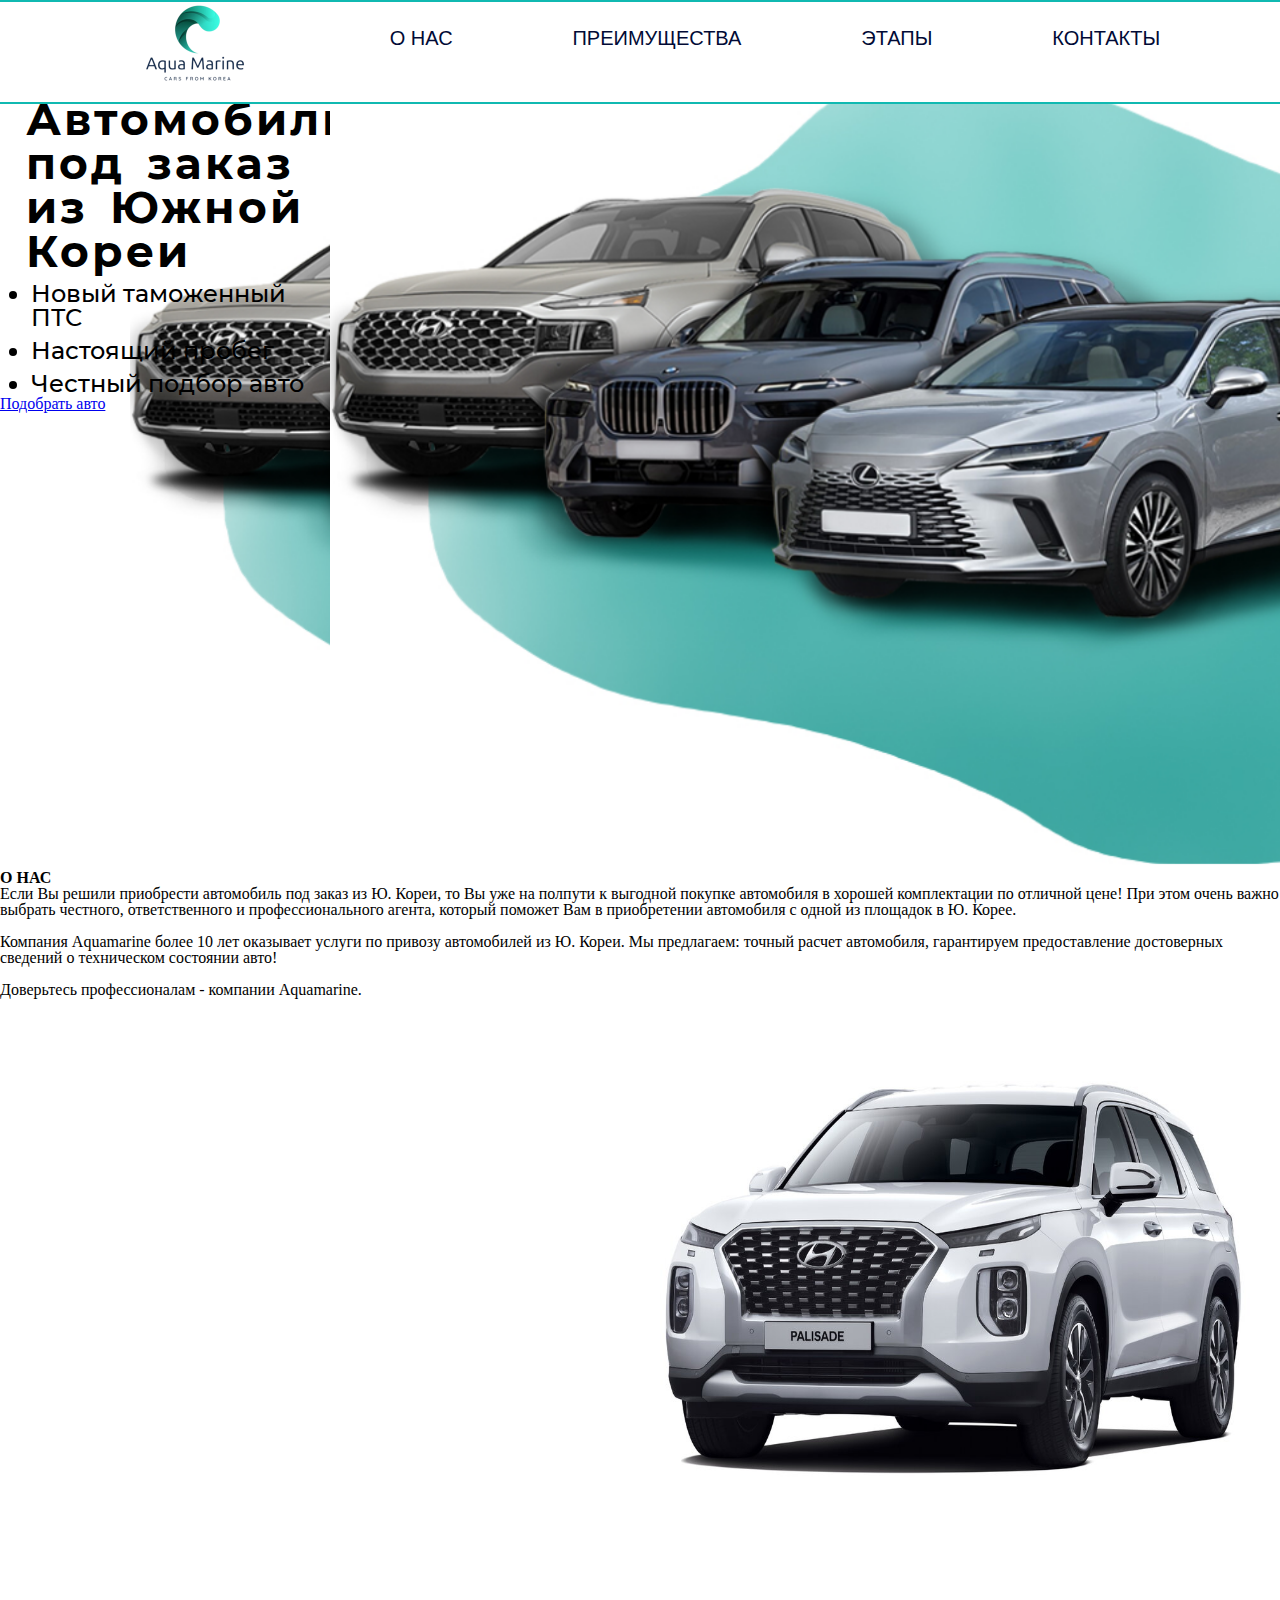
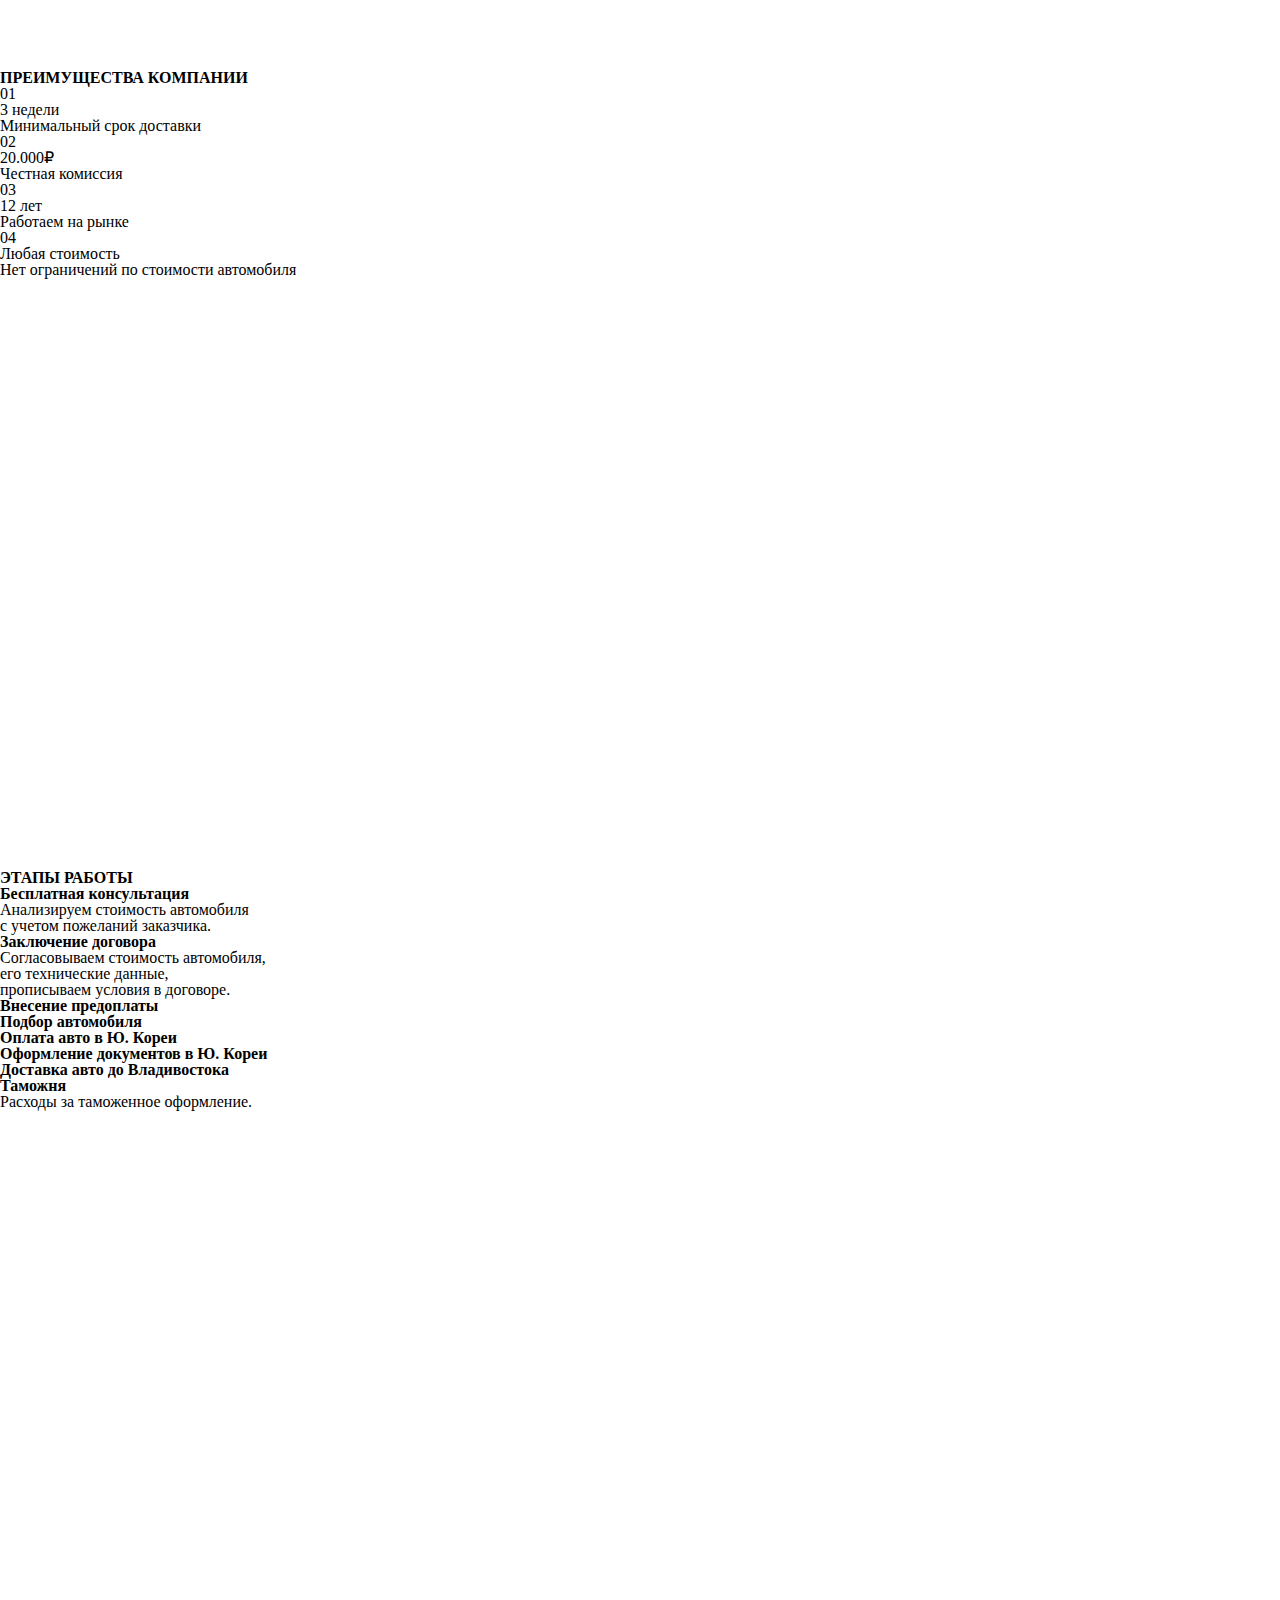
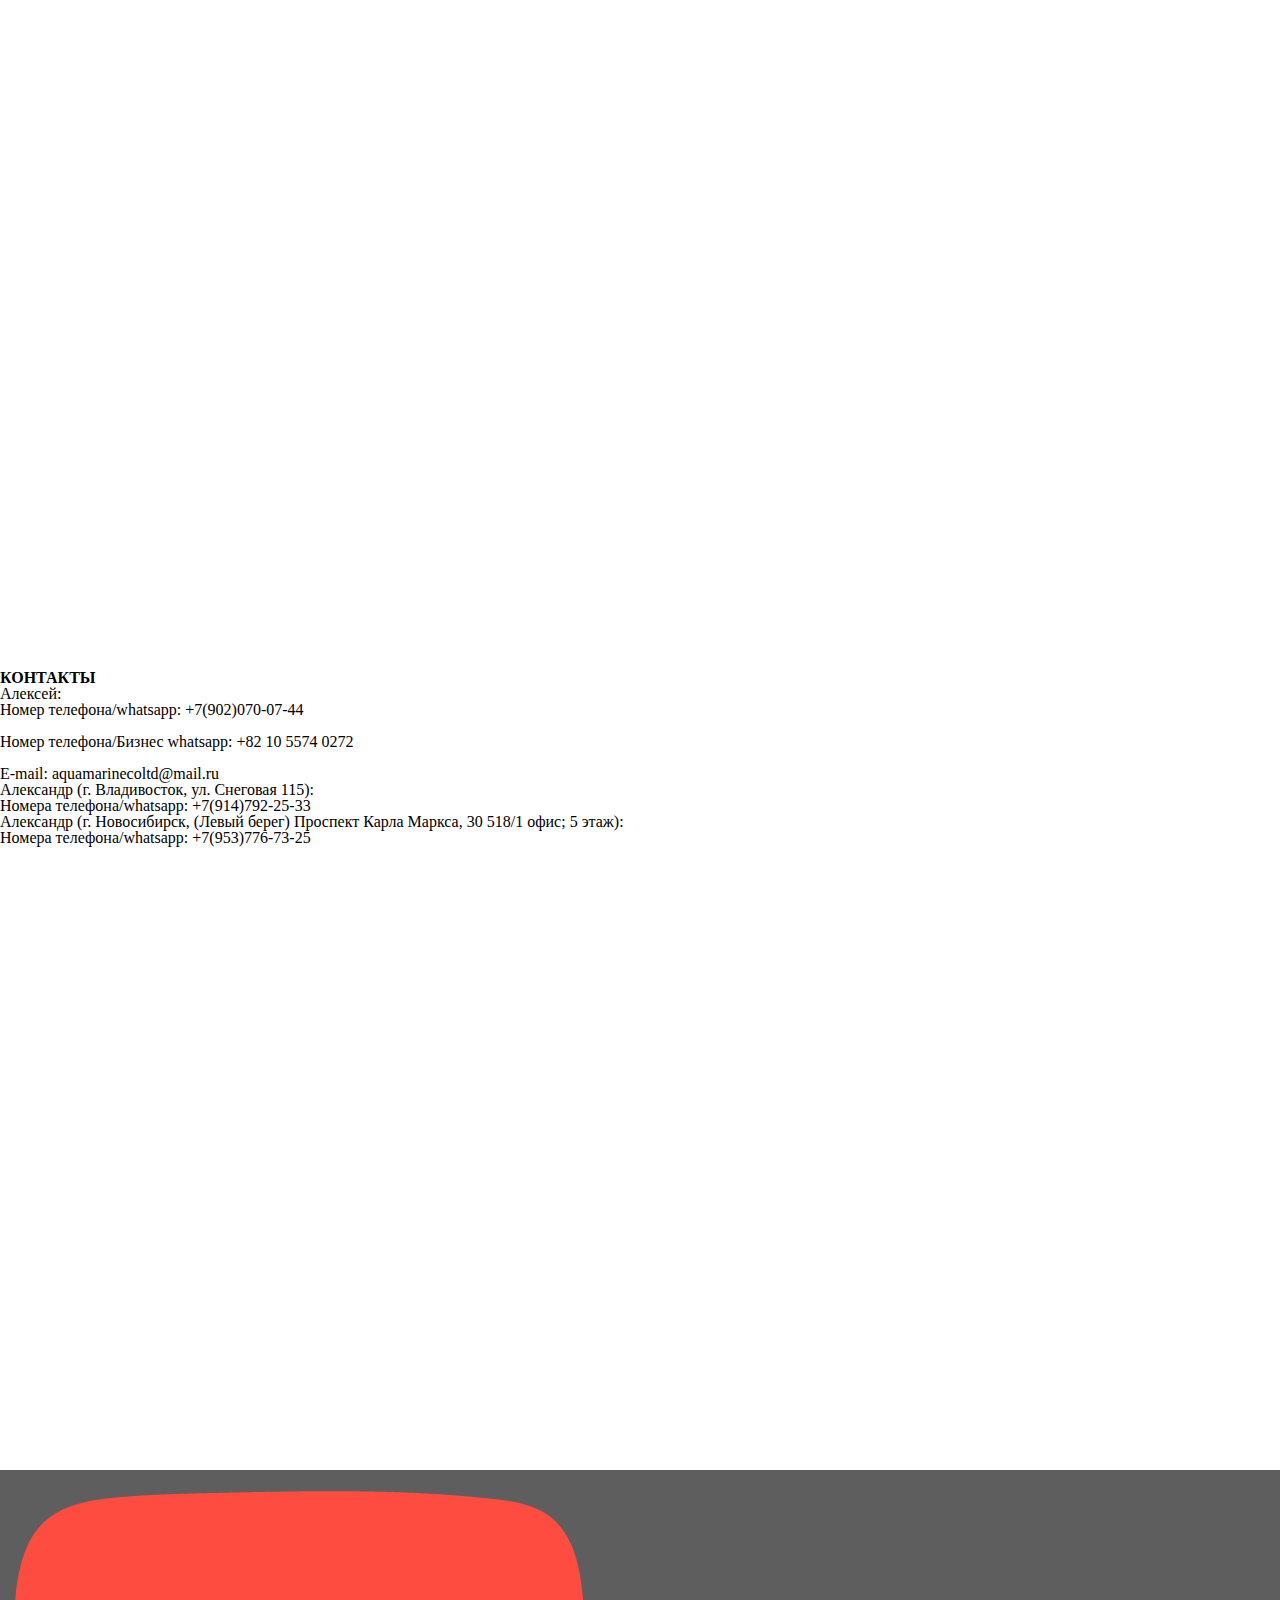
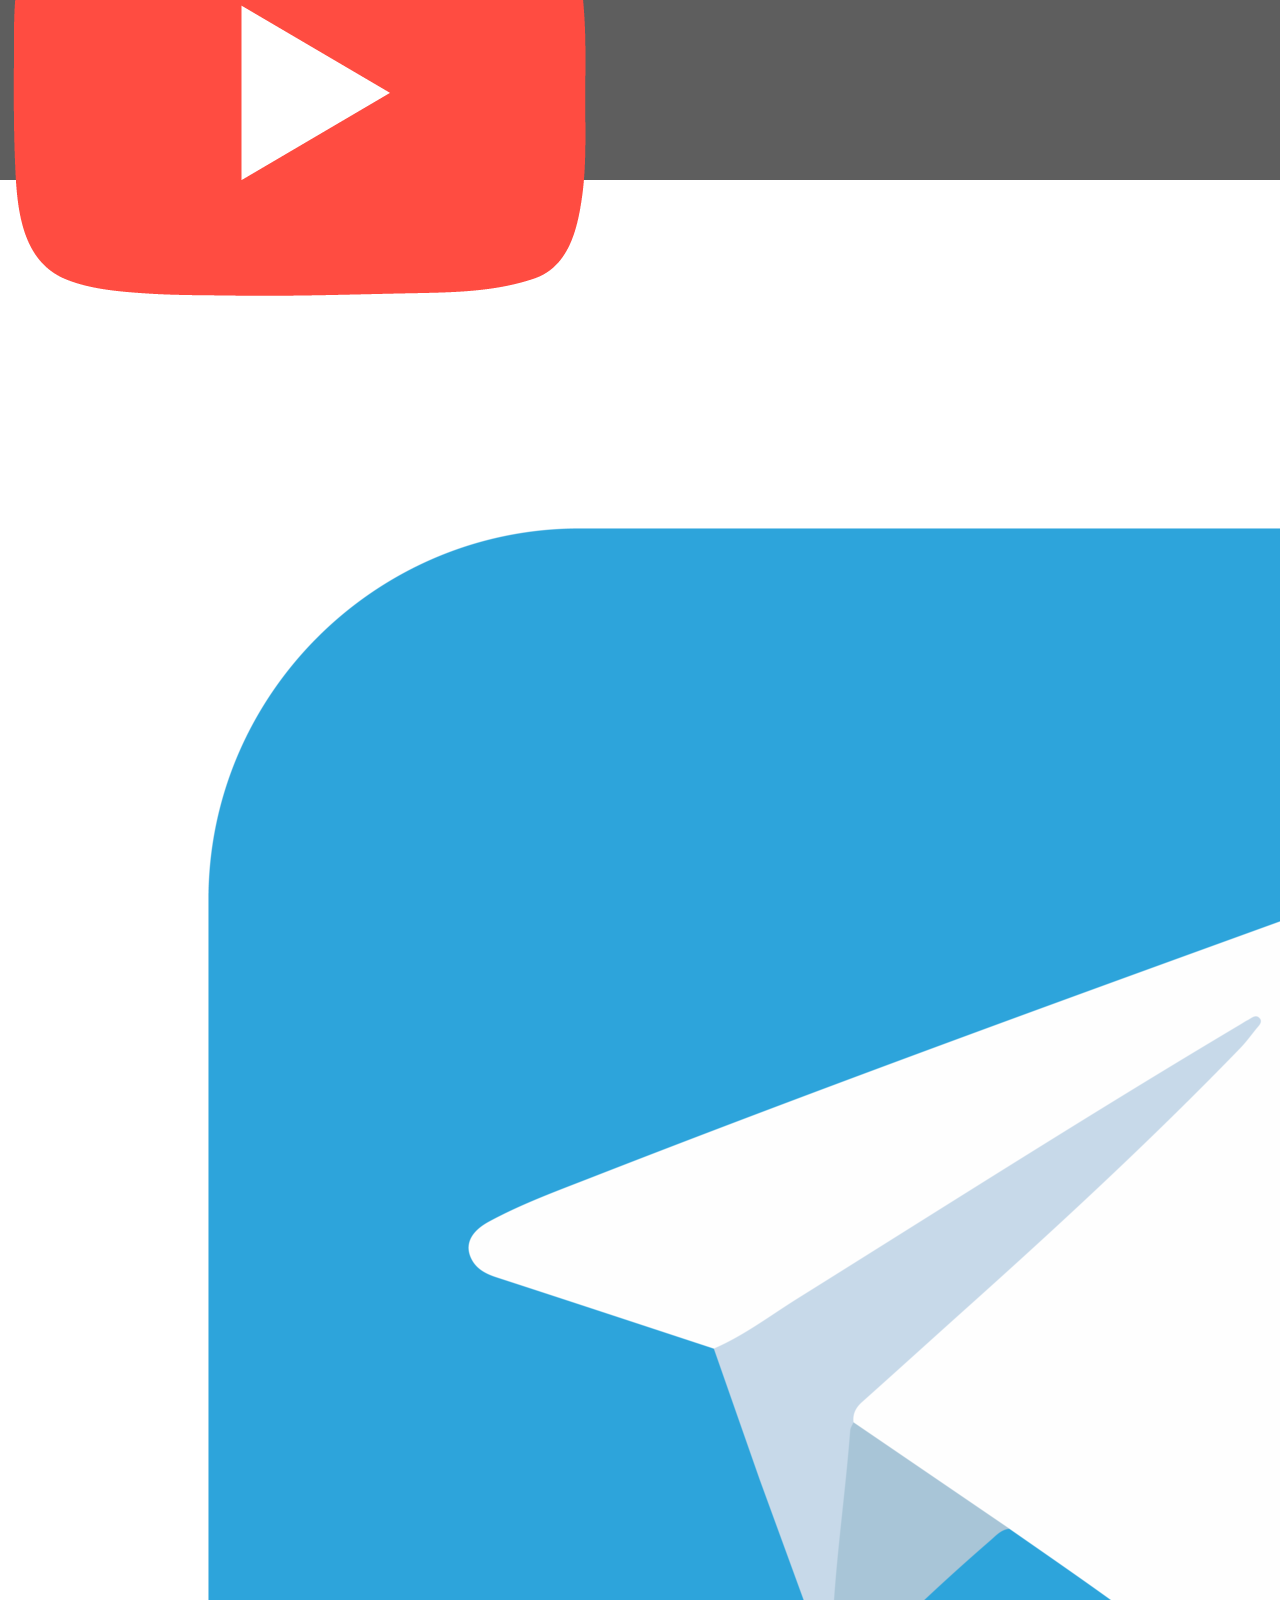
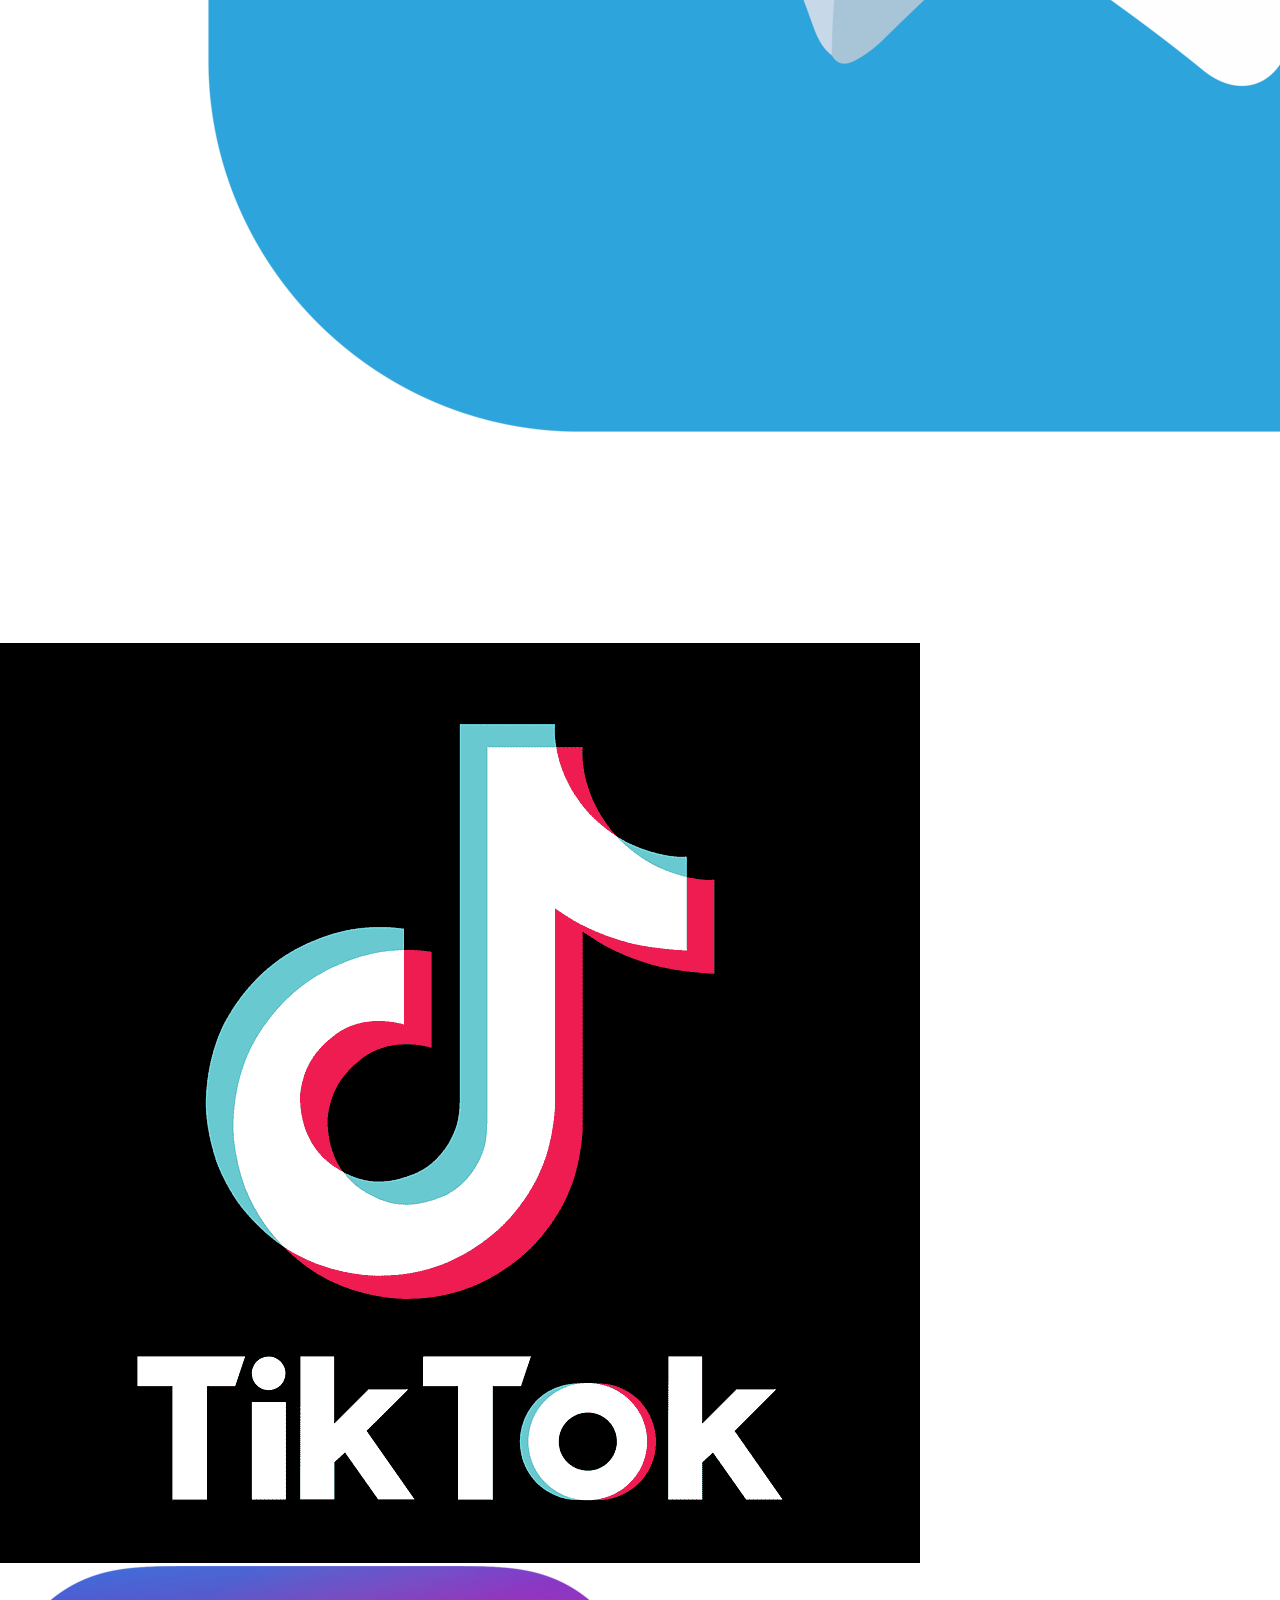
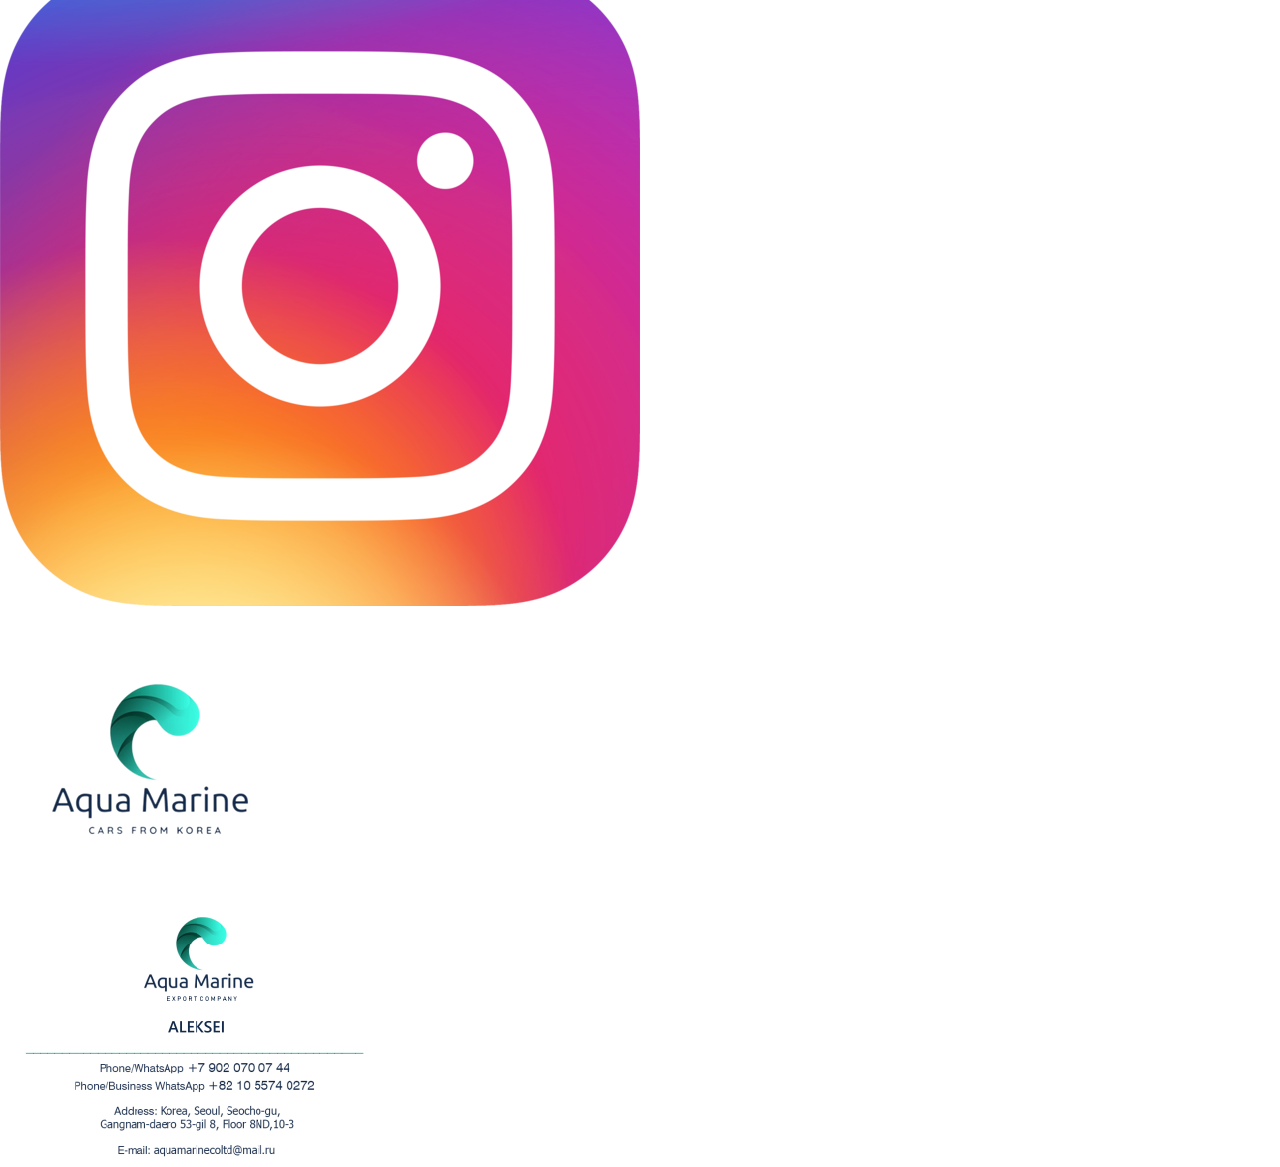
<file: index2.html>
<!DOCTYPE html>
<html lang="en">

<head>
    <meta charset="UTF-8">
    <meta name="viewport" content="width=device-width, initial-scale=1.0">
    <title>Document</title>
    <link rel="stylesheet" href="style2.css">
</head>

<body>
    <header class="header">
        <nav class="header__nav">
            <a href="#home" class="header__link header__link-logo">
                <img class="header__link-logo" src="image/photo_2023-05-22_16-15-46-transformed.png" alt="Логотип" />
            </a>
            <a href="#about" class="header__link header__link-about">О НАС</a>
            <a href="#advantages" class="header__link header__link-advantages">ПРЕИМУЩЕСТВА</a>
            <a href="#stage" class="header__link header__link-stage">ЭТАПЫ</a>
            <a href="#contacts" class="header__link header__link-contacts">КОНТАКТЫ</a>
        </nav>
        <div class="header__title">
            <div class="header__title-container">
                <p class="header__title-text">Автомобили под заказ <br> из Южной Кореи </p>
                <ul class="header__title-features">
                    <li class="header__title-feature">Новый таможенный ПТС</li>
                    <li class="header__title-feature">Настоящий пробег</li>
                    <li class="header__title-feature">Честный подбор авто</li>
                </ul>
                <div class="header__title-action">
                    <a href="#" class="home__button">Подобрать авто</a>
                </div>
            </div>
            <img src="image/auto.png" alt="Автомобиль" class="home__image">
        </div>
    </header>

    <body>
        <article class="about" id="about">
            <div class="about__linear"></div>
            <h1 class="about__title">О НАС</h1>
            <div class="about__text">
                <p class="about__description">
                    Если Вы решили приобрести автомобиль под заказ из Ю. Кореи, то Вы уже на полпути к выгодной
                    покупке автомобиля в хорошей комплектации по отличной цене! При этом очень важно выбрать
                    честного, ответственного и профессионального агента, который поможет Вам в приобретении
                    автомобиля с одной из площадок в Ю. Корее.
                    <br><br>
                    Компания Aquamarine более 10 лет оказывает услуги по привозу автомобилей из Ю. Кореи. Мы
                    предлагаем: точный расчет автомобиля, гарантируем предоставление достоверных сведений о
                    техническом состоянии авто!
                    <br><br>
                    Доверьтесь профессионалам - компании Aquamarine.
                </p>
            </div>
        </article>
        <article class="advantages" id="advantages">
            <div class="advantages__linear"></div>
            <h2 class="advantages__title">ПРЕИМУЩЕСТВА КОМПАНИИ</h2>
            <div class="advantages__table">
                <div class="advantages__box">
                    <p class="advantages__number">01</p>
                    <p class="advantages__period">3 недели</p>
                    <p class="advantages__description">Минимальный срок доставки</p>
                </div>
                <div class="advantages__box">
                    <p class="advantages__number">02</p>
                    <p class="advantages__cost">20.000₽</p>
                    <p class="advantages__description">Честная комиссия</p>
                </div>
                <div class="advantages__box">
                    <p class="advantages__number">03</p>
                    <p class="advantages__experience">12 лет</p>
                    <p class="advantages__description">Работаем на рынке</p>
                </div>
                <div class="advantages__box">
                    <p class="advantages__number">04</p>
                    <p class="advantages__cost">Любая стоимость</p>
                    <p class="advantages__description">Нет ограничений по стоимости автомобиля</p>
                </div>
            </div>
        </article>
        <article class="stage" id="stage">
            <div class="stage__linear"></div>
            <div class="stage__text">
                <h2 class="stage__title">ЭТАПЫ РАБОТЫ</h2>
                <div class="stage__step">
                    <h3 class="stage__subtitle">Бесплатная консультация</h3>
                    <p class="stage__description">Анализируем стоимость автомобиля <br> с учетом пожеланий
                        заказчика.</p>
                </div>
                <div class="stage__step">
                    <h3 class="stage__subtitle">Заключение договора</h3>
                    <p class="stage__description">Согласовываем стоимость автомобиля, <br> его технические
                        данные, <br> прописываем условия в договоре.</p>
                </div>
                <div class="stage__step">
                    <h3 class="stage__subtitle">Внесение предоплаты</h3>
                </div>
                <div class="stage__step">
                    <h3 class="stage__subtitle">Подбор автомобиля</h3>
                </div>
                <div class="stage__step">
                    <h3 class="stage__subtitle">Оплата авто в Ю. Кореи</h3>
                </div>
                <div class="stage__step">
                    <h3 class="stage__subtitle">Оформление документов в Ю. Кореи</h3>
                </div>
                <div class="stage__step">
                    <h3 class="stage__subtitle">Доставка авто до Владивостока</h3>
                </div>
                <div class="stage__step">
                    <h3 class="stage__subtitle">Таможня</h3>
                    <p class="stage__description">Расходы за таможенное оформление.</p>
                </div>
            </div>
            <div class="stage__circle"></div>
            <div class="stage__linear1"></div>
        </article>
        <article class="contacts" id="contacts">
            <div class="contacts__linear"></div>
            <div class="contacts__table">
                <div class="contacts__text">
                    <h2 class="contacts__title">КОНТАКТЫ</h2>
                    <div class="contacts__person">
                        <span class="contacts__name">Алексей:</span>
                        <div class="contacts__info">
                            Номер телефона/whatsapp: +7(902)070-07-44 <br><br>
                            Номер телефона/Бизнес whatsapp: +82 10 5574 0272 <br><br>
                            E-mail: aquamarinecoltd@mail.ru
                        </div>
                    </div>
                    <div class="contacts__person">
                        <span class="contacts__name">Александр (г. Владивосток, ул. Снеговая 115):</span>
                        <div class="contacts__info">
                            Номера телефона/whatsapp: +7(914)792-25-33 <br>
                        </div>
                    </div>
                    <div class="contacts__person">
                        <span class="contacts__name">Александр (г. Новосибирск, (Левый берег) Проспект Карла
                            Маркса, 30 518/1 офис; 5 этаж):</span>
                        <div class="contacts__info">
                            Номера телефона/whatsapp: +7(953)776-73-25 <br>
                        </div>
                    </div>
                </div>
            </div>
            <iframe
                src="https://www.google.com/maps/embed?pb=!1m18!1m12!1m3!1d42586.706284648666!2d127.01176348750502!3d37.50141085856777!2m3!1f0!2f0!3f0!3m2!1i1024!2i768!4f13.1!3m3!1m2!1s0x357ca15a92ba53a5%3A0xf62abe8bec015b94!2zOCBHYW5nbmFtLWRhZXJvIDUzLWdpbCwgU2VvY2hvLWd1LCBTZW91bCwg0K7QttC90LDRjyDQmtC-0YDQtdGP!5e0!3m2!1sru!2sru!4v1705049667639!5m2!1sru!2sru"
                width="600" height="450" style="border:0;" allowfullscreen="" loading="lazy"
                referrerpolicy="no-referrer-when-downgrade" class="contacts__map"></iframe>
        </article>
    </body>
    <footer class="footer">
        <div class="footer__linear"></div>
        <div class="footer__element">
            <div class="footer__contact">
                <a href="https://youtube.com/@aquamarkr" class="footer__link">
                    <img src="image/logo-you-tube-2-1.png" alt="YouTube" class="footer__image footer__image--youtube">
                </a>
                <a href="https://t.me/aquamarkr" class="footer__link">
                    <img src="image/telegram-logo-telegram-icon-transparent-social-media-icons-free-png.webp"
                        alt="Telegram" class="footer__image footer__image--telegram">
                </a>
                <a href="https://www.tiktok.com/@aquamarine0819?_t=8j1f6FzoirS&_r=1" class="footer__link">
                    <img src="image/png-transparent-tiktok-icon-black-1-hd-logo.png" alt="TikTok"
                        class="footer__image footer__image--tiktok">
                </a>
                <a href="#" class="footer__link">
                    <img src="image/Instagram_icon.png" alt="Instagram" class="footer__image footer__image--instagram">
                </a>
            </div>
            <div class="footer__logo">
                <img src="image/photo_2023-05-22_16-15-46-transformed.png" alt="Логотип" />
            </div>
            <div class="footer__document">
                <img src="image/site5.png" alt="Документ" />
            </div>
        </div>
    </footer>
</body>

</html>
</file>
<file: style2.css>
html, body, div, span, object, iframe,
h1, h2, h3, h4, h5, h6, p, blockquote, pre,
abbr, address, cite, code,
del, dfn, em, img, ins, kbd, q, samp,
small, strong, sub, sup, var,
b, i,
dl, dt, dd, ol, ul, li,
fieldset, form, label, legend,
table, caption, tbody, tfoot, thead, tr, th, td,
article, aside, canvas, details, figcaption, figure,
footer, header, hgroup, menu, nav, section, summary,
time, mark, audio, video {
    margin:0;
    padding:0;
    border:0;
    outline:0;
    font-size:100%;
    vertical-align:baseline;
    background:transparent;
}
body {
    line-height:1;
}
article,aside,details,figcaption,figure,
footer,header,hgroup,menu,nav,section {
    display:block;
}
nav ul {
    list-style:none;
}
blockquote, q {
    quotes:none;
}
blockquote:before, blockquote:after,
q:before, q:after {
    content:'';
    content:none;
}
a {
    margin:0;
    padding:0;
    font-size:100%;
    vertical-align:baseline;
    background:transparent;
}

ins {
    background-color:#ff9;
    color:#000;
    text-decoration:none;
}

mark {
    background-color:#ff9;
    color:#000;
    font-style:italic;
    font-weight:bold;
}
del {
    text-decoration: line-through;
}
abbr[title], dfn[title] {
    border-bottom:1px dotted;
    cursor:help;
}
table {
    border-collapse:collapse;
    border-spacing:0;
}

hr {
    display:block;
    height:1px;
    border:0;
    border-top:1px solid #cccccc;
    margin:1em 0;
    padding:0;
}
input, select {
    vertical-align:middle;
}

@font-face{
    font-family: Montserrat-Bold;
    src: url('fonts/Montserrat-Bold.ttf');
}

@font-face{
    font-family: Montserrat-Light;
    src: url('fonts/Montserrat-Light.ttf');
}

@font-face{
    font-family: Montserrat-Medium;
    src: url('fonts/Montserrat-Medium.ttf');
}

nav{
    z-index: 1000;
    position: fixed;
    left: 0; right: 0;
    top: 0;
    background-color: white;
}

.header__nav{
    display: flex;
    justify-content: space-evenly;
    width: 100%;
    height: 100px;
    border-top: 2px solid #10b9b1;
    border-bottom: 2px solid #10b9b1;
}

.header__link-logo{
    margin-top: -60px;
    width: 150px;
    height: 150px;
}

.header__link{
    display: flex;
    justify-content: start;
    text-decoration: none;
    font-size: 20px;
    font-family: 'Gill Sans', 'Gill Sans MT', Calibri, 'Trebuchet MS', sans-serif;
    height: 30px;
    margin-top:2%;
    color: #010a36;
}

.header_a{
    display: flex;
    justify-content: start;
}

.header__title{
    height: 800px;
    display: flex;
    justify-content: space-between;
    margin-top: 5.5%;
    background-image: url(image/auto.png);
    background-repeat: no-repeat;
    background-position: right;
    background-size: 1150px 740px;
}

.header__title-text{
    width: 100%;
}

.header__title-text{
    word-spacing: 7px;
    font-size: 44px;
    font-family: Montserrat-Bold;
    font-weight: bold;
    margin-top: 8%;
    margin-left: 8%;
    letter-spacing: 3px;
}

.header__title-features{
 margin-left: 9.5%;
 margin-top: 2%;
 font-size: 24px;
 font-weight: 800px;
 font-family: Montserrat-Medium;
}

.header__title-feature{
    margin-top: 3%;
}

.home_image{
    margin-top: 5%;
    width: 58%;
}

.home_button{
    font-size: 28px;
    font-family: Montserrat-Bold;
    text-decoration: none;
    color: #000;
}

.home_a{
    display: flex;
    align-items: center;
    justify-content: center;
    margin-top: 7%;
    margin-left: 10%;
    width: 310px;
    height: 90px;
    background-color: #10b9b1;
    border-radius: 20px;
}

.linear{
    width: 100%;
    height: 2px;
    background-color: #10b9b1;
}

.about{
    background-image: url(image/hyundai_palisade_978626.jpg);
    background-repeat: no-repeat;
    background-position: right;
    width: 100%;
    height: 800px;
    background-color: white;
}

.about_h1{
    font-size: 28px;
    font-family: Montserrat-Bold;
    margin-left: 9%;
    margin-top: 5%;
}

.about_text1{
    width: 500px;
    font-size: 22px;
    font-family: Montserrat-Medium;
    margin-left: 12%;
    margin-top: 4%;
}

.about_image{
    margin-left: 10%;
}

.advantages{
    height: 800px;
    background-color: white;
}

.advantages_text1{
    font-size: 28px;
    font-family: Montserrat-Bold;
    margin-left: 9%;
    margin-top: 5%;
}

.stage{
    height: 1400px;
}

.stage1{
    display: flex;
    padding: 0 auto;
    align-items: center;
    flex-direction: column;
    margin-top: 5%;
}

.linear1{
    background-color: #10b9b1;
    width: 3px;
    height: 120px;
}

.circle{
    width: 30px;
    height: 30px;
    border-radius: 50%;
    background-color: #10b9b1;
}

.stage_text{
    position: relative;
}

.stage_text1{
    font-size: 28px;
    font-family: Montserrat-Bold;
    margin-left: 9%;
    margin-top: 4%;
}

.stage_text2{
    position: absolute;
    font-size: 18px;
    font-family: Montserrat-Bold;
    left: 560px;
    top: 120px;
}

.stage_text2_1{
    position: absolute;
    left: 560px;
    top: 145px;
    font-family: Montserrat-Medium;
    font-size: 16px;
}

.stage_text3{
    position: absolute;
    font-size: 18px;
    font-family: Montserrat-Bold;
    left: 990px;
    top: 275px;
}

.stage_text3_1{
    position: absolute;
    left: 990px;
    top: 300px;
    font-family: Montserrat-Medium;
    font-size: 16px;
}

.stage_text4{
    position: absolute;
    font-size: 18px;
    font-family: Montserrat-Bold;
    left: 560px;
    top: 425px;
}

.stage_text5{
    position: absolute;
    font-size: 18px;
    font-family: Montserrat-Bold;
    left: 990px;
    top: 575px;
}

.stage_text6{
    position: absolute;
    font-size: 18px;
    font-family: Montserrat-Bold;
    left: 560px;
    top: 720px;
}

.stage_text7{
    position: absolute;
    font-size: 18px;
    font-family: Montserrat-Bold;
    left: 990px;
    top: 875px;
}

.stage_text8{
    position: absolute;
    font-size: 18px;
    font-family: Montserrat-Bold;
    left: 560px;
    top: 1025px;
}

.stage_text9{
    position: absolute;
    font-size: 18px;
    font-family: Montserrat-Bold;
    left: 990px;
    top: 1175px;
}

.stage_text9_1{
    position: absolute;
    left: 990px;
    top: 1200px;
    font-family: Montserrat-Medium;
    font-size: 16px;
}

.contract{
    background-color: white;
    height: 800px;
}

.contacts{
    height: 800px;
}

.contacts_table{
    position: relative;
}

.contacts_text{
    position: absolute;
    left: 150px;
    top: 150px;
    height: 550px;
    width: 390px;
    z-index: 999;
    background-color: rgb(255, 255, 255);
    border: 3px solid #10b9b1;
    border-radius: 20px;
}

.contacts_text1{
    font-size: 28px;
    font-family: Montserrat-Bold;
    margin-left: 25%;
    margin-top: 10%;
}

.contacts_text2{
    font-size: 20px;
    font-family: Montserrat-Bold;
    margin-left: 4%;
    margin-top: 5%;
}

.contacts_text3{
    font-size: 20px;
    font-family: Montserrat-Medium;
    margin-left: 4%;
    margin-top: 5%;
}

.map{
    width: 100%;
    height: 99.6%;
}

button{
    border: 0px;
    font-size: 25px;
    margin-left: 35px;
}

footer{
    height: 310px;
    background-color: #5e5e5e;
}

.footer_element{
    display: flex;
    flex-wrap: wrap;
    justify-content: space-around;
}

.footer_contact{
    width: 210px;
    font-size: 20px;
    font-family: Montserrat-Medium;
    margin-left: 4%;
    margin-top: 2%;
    color: #010b3f;
    text-decoration: none;
}

.footer_document{
    font-size: 20px;
    font-family: Montserrat-Medium;
    margin-top: 1.5%;
    color: #010a36;
}

.footer_image1{
    width: 100px;
    text-decoration: none;
}

.footer_image2{
    width: 100px;
    text-decoration: none;
}

.footer_image3{
    width: 100px;
    text-decoration: none;
}

.footer_image4{
    width: 100px;
    text-decoration: none;
}

.table{
    padding-top: 4%;
    display: flex;
    justify-content: center;
    flex-wrap: wrap;
    flex-direction: row;
    width: 81%;
    margin: auto;
}

.box{
    background-color: white;
    border: 3px solid #10b9b1;
    margin-left: 25px;
    margin-bottom: 25px;
    margin-right: 25px;
    width: 320px;
    height: 220px;
    border-radius: 30px;
}

.number{
    font-family: Montserrat-Bold;
    font-size: 50px;
    text-align: center;
    margin-top: 40px;
    margin-bottom: 20px;
    color: #10b9b1
}

.parag{
    font-family: Montserrat-Bold;
    text-align: center;
    margin: 0px;
    padding-left: 5px;
    padding-right: 5px;
    font-size: 18px;
}

.parag1{
    font-family: Montserrat-Medium;
    text-align: center;
    margin: 0px;
    padding-left: 5px;
    padding-right: 5px;
    padding-top: 5px;
    font-size: 18px;
}

.lin{
    text-decoration: none;
    text-align: center;
    margin-top: 50px;
    font-size: 25px;
}

@media (max-width: 1920px){
    .table{
        width: 78%;
    }
}

@media (max-width: 1799px){
    .about{
        background-size: 1000px 800px;
    }
    .stage_text2{
        left: 470px;
        top: 110px;
    }
    
    .stage_text2_1{
        left: 470px;
        top: 135px;
    }
    
    .stage_text3{
        left: 950px;
        top: 265px;
    }
    
    .stage_text3_1{
        left: 950px;
        top: 290px;
    }
    
    .stage_text4{
        left: 470px;
        top: 415px;
    }
    
    .stage_text5{
        left: 950px;
        top: 565px;
    }
    
    .stage_text6{
        left: 470px;
        top: 710px;
    }
    
    .stage_text7{
        left: 950px;
        top: 865px;
    }
    
    .stage_text8{
        left: 470px;
        top: 1015px;
    }
    
    .stage_text9{
        left: 950px;
        top: 1165px;
    }
    
    .stage_text9_1{
        left: 950px;
        top: 1190px;
    }
}

@media (max-width: 1609px){
    .home{
        background-size: 1050px 700px;
    }
    .about{
        background-size: 800px 650px;
    }
    .stage_text2{
        left: 390px;
        top: 110px;
    }
    
    .stage_text2_1{
        left: 390px;
        top: 135px;
    }
    
    .stage_text3{
        left: 850px;
        top: 265px;
    }
    
    .stage_text3_1{
        left: 850px;
        top: 290px;
    }
    
    .stage_text4{
        left: 390px;
        top: 415px;
    }
    
    .stage_text5{
        left: 850px;
        top: 565px;
    }
    
    .stage_text6{
        left: 390px;
        top: 710px;
    }
    
    .stage_text7{
        left: 850px;
        top: 865px;
    }
    
    .stage_text8{
        left: 390px;
        top: 1015px;
    }
    
    .stage_text9{
        left: 850px;
        top: 1165px;
    }
    
    .stage_text9_1{
        left: 850px;
        top: 1190px;
    }
}

@media (max-width: 1449px){
    .home{
        background-size: 850px 600px;
    }
    .about{
        background-size: 650px 550px;
    }
    .stage_text2{
        left: 290px;
        top: 100px;
    }
    
    .stage_text2_1{
        left: 290px;
        top: 125px;
    }
    
    .stage_text3{
        left: 780px;
        top: 255px;
    }
    
    .stage_text3_1{
        left: 780px;
        top: 280px;
    }
    
    .stage_text4{
        left: 290px;
        top: 405px;
    }
    
    .stage_text5{
        left: 780px;
        top: 555px;
    }
    
    .stage_text6{
        left: 290px;
        top: 700px;
    }
    
    .stage_text7{
        left: 780px;
        top: 855px;
    }
    
    .stage_text8{
        left: 290px;
        top: 1005px;
    }
    
    .stage_text9{
        left: 780px;
        top: 1155px;
    }
    
    .stage_text9_1{
        left: 780px;
        top: 1180px;
    }
    .contacts_text{
        width: 390px;
        left: 50px;
    }
}

@media (max-width: 1249px){
    .home{
        background-size: 720px 500px;
    }
    .about{
        background-size: 520px 470px;
    }
    .stage_text2{
        left: 200px;
        top: 90px;
    }
    
    .stage_text2_1{
        left: 200px;
        top: 115px;
    }
    
    .stage_text3{
        left: 690px;
        top: 245px;
    }
    
    .stage_text3_1{
        left: 690px;
        top: 270px;
    }
    
    .stage_text4{
        left: 200px;
        top: 395px;
    }
    
    .stage_text5{
        left: 690px;
        top: 545px;
    }
    
    .stage_text6{
        left: 200px;
        top: 690px;
    }
    
    .stage_text7{
        left: 690px;
        top: 845px;
    }
    
    .stage_text8{
        left: 200px;
        top: 995px;
    }
    
    .stage_text9{
        left: 690px;
        top: 1145px;
    }
    
    .stage_text9_1{
        left: 690px;
        top: 1170px;
    }
    .contacts_text{
        width: 390px;
        left: 50px;
    }
}

@media (max-width: 1099px){
    .home{
        background-position: bottom right;
        background-size: 650px 450px;
    }
    .about{
        background-position: bottom right;
    }
    .stage_text2{
        left: 150px;
        top: 85px;
    }
    .stage_text2_1{
        left: 150px;
        top: 110px;
    }
    .stage_text3{
        left: 610px;
        top: 240px;
    }
    .stage_text3_1{
        left: 610px;
        top: 265px;
    }
    .stage_text4{
        left: 150px;
        top: 390px;
    }
    .stage_text5{
        left: 610px;
        top: 540px;
    }
    .stage_text6{
        left: 150px;
        top: 685px;
    }
    .stage_text7{
        left: 610px;
        top: 840px;
    }
    .stage_text8{
        left: 150px;
        top: 990px;
    }
    .stage_text9{
        left: 610px;
        top: 1140px;
    }
    .stage_text9_1{
        left: 610px;
        top: 1165px;
    }
}

@media (max-width: 964px){
    .advantages{
        height: 1170px;
    }
    .stage_text2{
        left: 40px;
        top: 75px;
    }
    .stage_text2_1{
        left: 40px;
        top: 100px;
    }
    .stage_text3{
        left: 530px;
        top: 230px;
    }
    .stage_text3_1{
        left: 530px;
        top: 255px;
    }
    .stage_text4{
        left: 40px;
        top: 380px;
    }
    .stage_text5{
        left: 530px;
        top: 530px;
    }
    .stage_text6{
        left: 40px;
        top: 675px;
    }
    .stage_text7{
        left: 530px;
        top: 830px;
    }
    .stage_text8{
        left: 40px;
        top: 980px;
    }
    .stage_text9{
        left: 530px;
        top: 1130px;
    }
    .stage_text9_1{
        left: 530px;
        top: 1155px;
    }
    .contacts{
        height: 1100px;
    }
    .map{
        height: 700px;
    }
    .contacts_text{
        height: 350px;
        top: 720px;
        left: 220px;
    }
    footer{
        height: 600px;
    }
}

@media (max-width: 749px){
    .home{
        height: 850px;
        margin-top: 60px;
        background-size: 600px 450px;
    }
    .about{
        height: 950px;
        background-position: bottom;
    }
    .stage1{
        align-items: start;
    }
    .stage_text2{
        left: 100px;
        top: 65px;
    }
    .stage_text2_1{
        left: 100px;
        top: 90px;
    }
    .stage_text3{
        left: 100px;
        top: 220px;
    }
    .stage_text3_1{
        left: 100px;
        top: 245px;
    }
    .stage_text4{
        left: 100px;
        top: 370px;
    }
    .stage_text5{
        left: 100px;
        top: 520px;
    }
    .stage_text6{
        left: 100px;
        top: 665px;
    }
    .stage_text7{
        left: 100px;
        top: 820px;
    }
    .stage_text8{
        left: 100px;
        top: 970px;
    }
    .stage_text9{
        left: 100px;
        top: 1120px;
    }
    .stage_text9_1{
        left: 100px;
        top: 1145px;
    }
    .circle{
        margin-left: 40px;
    }
    .contacts_text{
        left: 150px;
    }
    .linear1{
        margin-left: 54px;
    }
}

@media (max-width: 599px){
    .home{
        margin-top: 70px;
        background-size: 520px 400px;
    }
}

@media (max-width: 531px){
    .header{
        justify-content: start;
        flex-direction: column;
        flex-wrap: wrap;
    }
    .header_stage{
        margin-left: 0px;
    }
    .header_contacts{
        margin-left: 10px;
    }
    .contacts_text{
        left: 50px;
    }
    footer{
        height: 800px;
    }
    .h{
        font-size: 15px;
        margin-top: 4%;
    }
    .home{
        background-size: 375px 280px;
        background-position: right bottom;
    }
    .home_text{
        margin-top: 15%;
    }
    .about{
        background-size: 395px 350px;
        background-position: bottom right;
        height: 950px;
    }
    .advantages{
        height: 1100px;
    }
    .about_h1{
        margin-left: 2%;
    }
    .about_text1{
        margin-left: 2%;
        width: 360px;
    }
    .stage1{
        margin-top: 7%;
        align-items: start;
    }
}
</file>
